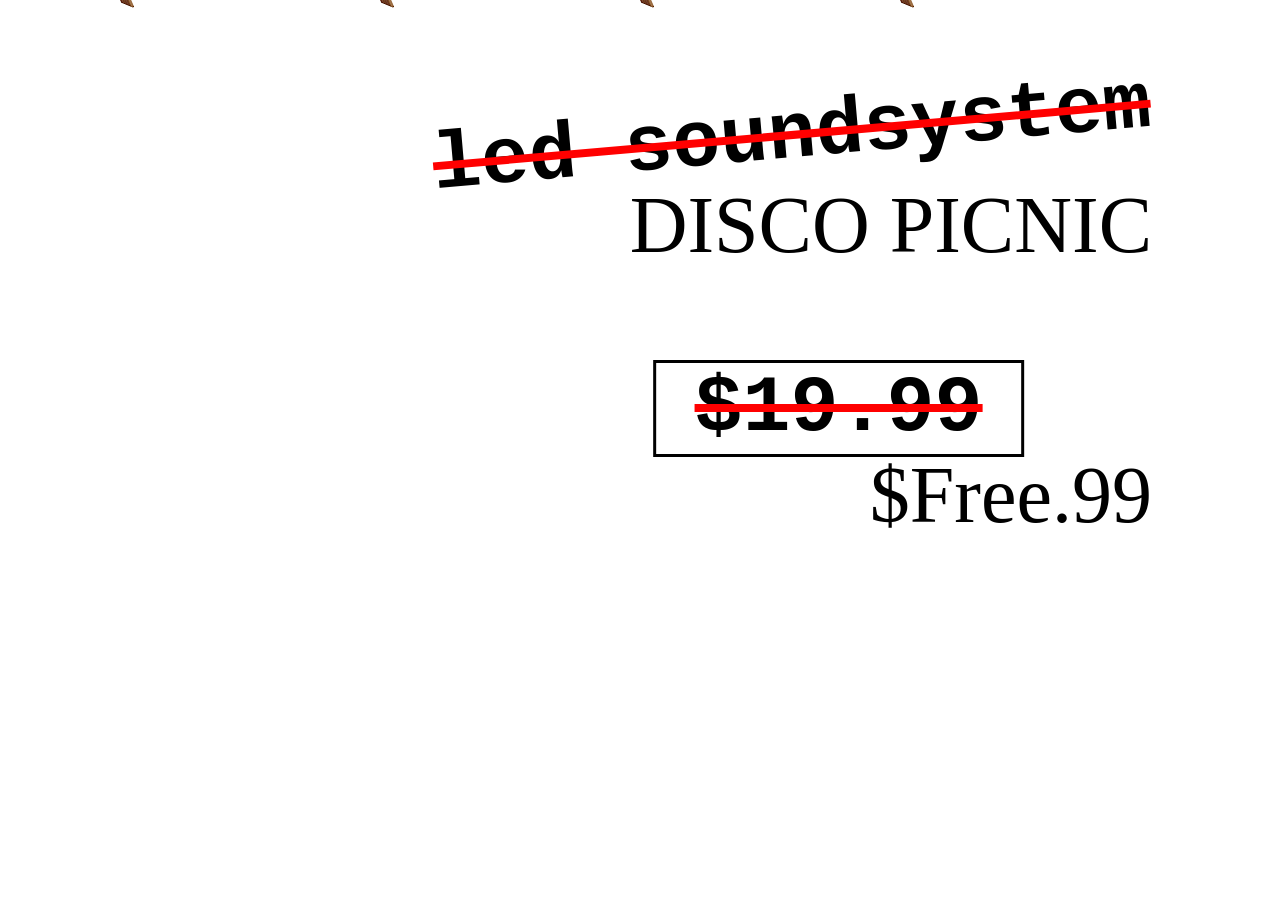
<file: site/index2.html>
<html lang="en"><head>
  <style>
    body {
      margin: 0;
      padding: 0;
    }
		#canvas {
			display: block;
			width: 100%;
			height: 100%;
		}

    .falling {
      width: 100vh
      height: 0
    }

    .falling span {
      display: inline-block;
      width: 250px;
      height: 250px;
      margin: -500px 40px 54px -34px;
      background:url('table.png');

      -webkit-animation: falling 20s infinite linear;
      -moz-animation: falling 20s infinite linear;
    }

    .falling span:nth-child(5n+5) {

      -webkit-animation-delay: 1s;
      -moz-animation-delay: 1s;
    }
    .falling span:nth-child(3n+2) {

      -webkit-animation-delay: 3s;
      -moz-animation-delay: 3s;
    }
    .falling span:nth-child(2n+5) {

      -webkit-animation-delay: 3.4s;
      -moz-animation-delay: 3.4s;
    }

    .falling span:nth-child(3n+10) {

      -webkit-animation-delay: 5.4s;
      -moz-animation-delay: 5.4s;
    }
    .falling span:nth-child(7n+2) {

      -webkit-animation-delay: 7s;
      -moz-animation-delay: 7s;
    }
    .falling span:nth-child(4n+5) {

      -webkit-animation-delay: 11s;
      -moz-animation-delay: 11s;
    }
    .falling span:nth-child(3n+7) {

      -webkit-animation-delay: 16s;
      -moz-animation-delay: 16s;
    }

    @-webkit-keyframes falling {
      0% {
        width: 250px;
        height: 250px;
        opacity: 1;

    	-webkit-transform: translate(0, 0px) rotateZ(0deg);
      }
      20% {
        width: 250px;
        height: 250px;
        opacity: 1;

    	-webkit-transform: translate(40px, 160px) rotateZ(270deg);
      }
      40% {
        width: 250px;
        height: 250px;
        opacity: 1;

    	-webkit-transform: translate(80px, 320px) rotateZ(180deg);
      }
      60% {
        width: 250px;
        height: 250px;
        opacity: 1;

    	-webkit-transform: translate(120px, 480px) rotateZ(90deg);
      }
      80% {
        width: 250px;
        height: 250px;
        opacity: 1;

    	-webkit-transform: translate(160px, 640px) rotateZ(135deg);
      }
      100% {
        width: 250px;
        height: 250px;
        opacity: 1;

    	-webkit-transform: translate(200px, 800px) rotateZ(315deg);
      }
    }
    @-moz-keyframes falling {
      0% {
        width: 250px;
        height: 250px;
        opacity: 1;

    	-webkit-transform: translate(0, 0px) rotateZ(0deg);
      }
      20% {
        width: 250px;
        height: 250px;
        opacity: 1;

    	-webkit-transform: translate(40px, 160px) rotateZ(270deg);
      }
      40% {
        width: 250px;
        height: 250px;
        opacity: 1;

    	-webkit-transform: translate(80px, 320px) rotateZ(180deg);
      }
      60% {
        width: 250px;
        height: 250px;
        opacity: 1;

    	-webkit-transform: translate(120px, 480px) rotateZ(90deg);
      }
      80% {
        width: 250px;
        height: 250px;
        opacity: 1;

    	-webkit-transform: translate(160px, 640px) rotateZ(135deg);
      }
      100% {
        width: 250px;
        height: 250px;
        opacity: 1;

    	-webkit-transform: translate(200px, 800px) rotateZ(315deg);
      }
    }

    div {}
    .lcd {
      white-space: nowrap;
    	display:flex;
      font-family: Courier;
      font-style: normal;
    	font-size:5em;
    	font-weight:700;
    	}

    .album_title {
      position: absolute;
    	margin:0;
      left: 90%;
      top: 10%;
      transform: translate(-100%, 0) rotate(-5deg);
    }

    .price_box {
      position: absolute;
      left: 80%;
      top: 40%;
      transform: translate(-100%, 0);
      background:#ffffff;
      border-color: #000000;
      border-style: solid;
      border-width: medium;
      padding-left: 3%;
      padding-right: 3%;
    }

    .disco_picnic {
      white-space: nowrap;
    	display:flex;
      font-family: cursive;
      font-style: normal;
      font-stretch: extra-condensed;
    	font-size:5em;
    	}


    .dp_album_title {
      position: absolute;
      margin:0;
      left: 90%;
      top: 20%;
      transform: translate(-100%, 0);
      }

    .dp_price_box {
      position: absolute;
      left: 90%;
      top: 50%;
      transform: translate(-100%, 0);
      }
  </style>

</head>
<body>
  <script type="module">
    import * as THREE from 'https://threejs.org/build/three.module.js';
    import { OrbitControls } from 'https://threejs.org/examples/jsm/controls/OrbitControls.js';
    var mesh, renderer, scene, camera;
    init();
    render();
    function init() {
      scene = new THREE.Scene();
			scene.background = new THREE.Color( 0xffffff );

      renderer = new THREE.WebGLRenderer();
			renderer.setPixelRatio( window.devicePixelRatio );
			renderer.setSize( window.innerWidth, window.innerHeight );
      document.body.appendChild( renderer.domElement );

      var lights = [];
      lights[ 0 ] = new THREE.PointLight( 0xffffff, 1, 0 );
      lights[ 1 ] = new THREE.PointLight( 0xffffff, 1, 0 );
      lights[ 2 ] = new THREE.PointLight( 0xffffff, 1, 0 );

      lights[ 0 ].position.set( 0, 200, 0 );
      lights[ 1 ].position.set( 100, 200, 100 );
      lights[ 2 ].position.set( - 100, - 200, - 100 );

      scene.add( lights[ 0 ] );
      scene.add( lights[ 1 ] );
      scene.add( lights[ 2 ] );

      camera = new THREE.PerspectiveCamera( 60, window.innerWidth / window.innerHeight, 1, 1000 );
      camera.position.set( 10, 15, 25 );
      camera.setViewOffset(window.innerWidth, window.innerHeight, window.innerWidth/3, -window.innerHeight/4, window.innerWidth, window.innerHeight)
      // camera.filmOffset = 0.3 * camera.getFilmWidth();

      camera.updateProjectionMatrix();

      scene.add( camera );
      var controls = new OrbitControls( camera, renderer.domElement );
      controls.addEventListener( 'change', render );

      const radius = 12;
      const widthSegments = 24;
      const heightSegments = 16;
      const geometry = new THREE.SphereBufferGeometry(radius, widthSegments, heightSegments);

      var picture_array = [
        "db.jpg",
        "dq.png",
        "gt.png",
        "km.jpg",
        "ok.jpg",
        "pk.png",
        "sb.png",
      ];

      var random_pic = picture_array[Math.floor(Math.random()*picture_array.length)];
      var texture = new THREE.TextureLoader().load( random_pic, render );
      texture.wrapS = THREE.RepeatWrapping;
      texture.wrapT = THREE.RepeatWrapping;
      texture.repeat.set( 24, 16 );
      var material = new THREE.MeshPhongMaterial( { map: texture, emissive: 0x000000, flatShading: false } );
      var sphere = new THREE.Mesh( geometry, material );
      scene.add( sphere );
      window.addEventListener( 'resize', onWindowResize, false );
    }
    function render() {
      renderer.render( scene, camera );
    }
    function onWindowResize() {
      camera.aspect = window.innerWidth / window.innerHeight;
      camera.updateProjectionMatrix();
      renderer.setSize( window.innerWidth, window.innerHeight );
      render();
    }
  </script>
  <div class="falling">
    <span></span>
    <span></span>
    <span></span>
    <span></span>
    <span></span>
    <span></span>
    <span></span>
    <span></span>
    <span></span>
    <span></span>
    <span></span>
    <span></span>
    <span></span>
    <span></span>
    <span></span>
    <span></span>
    <span></span>
    <span></span>
    <span></span>
    <span></span>
    <span></span>
    <span></span>
    <span></span>
    <span></span>
    <span></span>
    <span></span>
    <span></span>
    <span></span>
    <span></span>
  </div>
  <div class="lcd">
    <div class="album_title">
      <span style='color:red;text-decoration:line-through'>
        <span style='color:black'>
          led soundsystem
        </span>
      </span>
    </div>
    <div class="price_box">
      <span style='color:red;text-decoration:line-through'>
        <span style='color:black'>
          $19.99
        </span>
      </span>
    </div>
  </div>
  <div class="disco_picnic">
    <div class="dp_album_title">
      DISCO PICNIC
    </div>
    <div class="dp_price_box">
      $Free.99
    </div>
  </div>
</body>
</file>
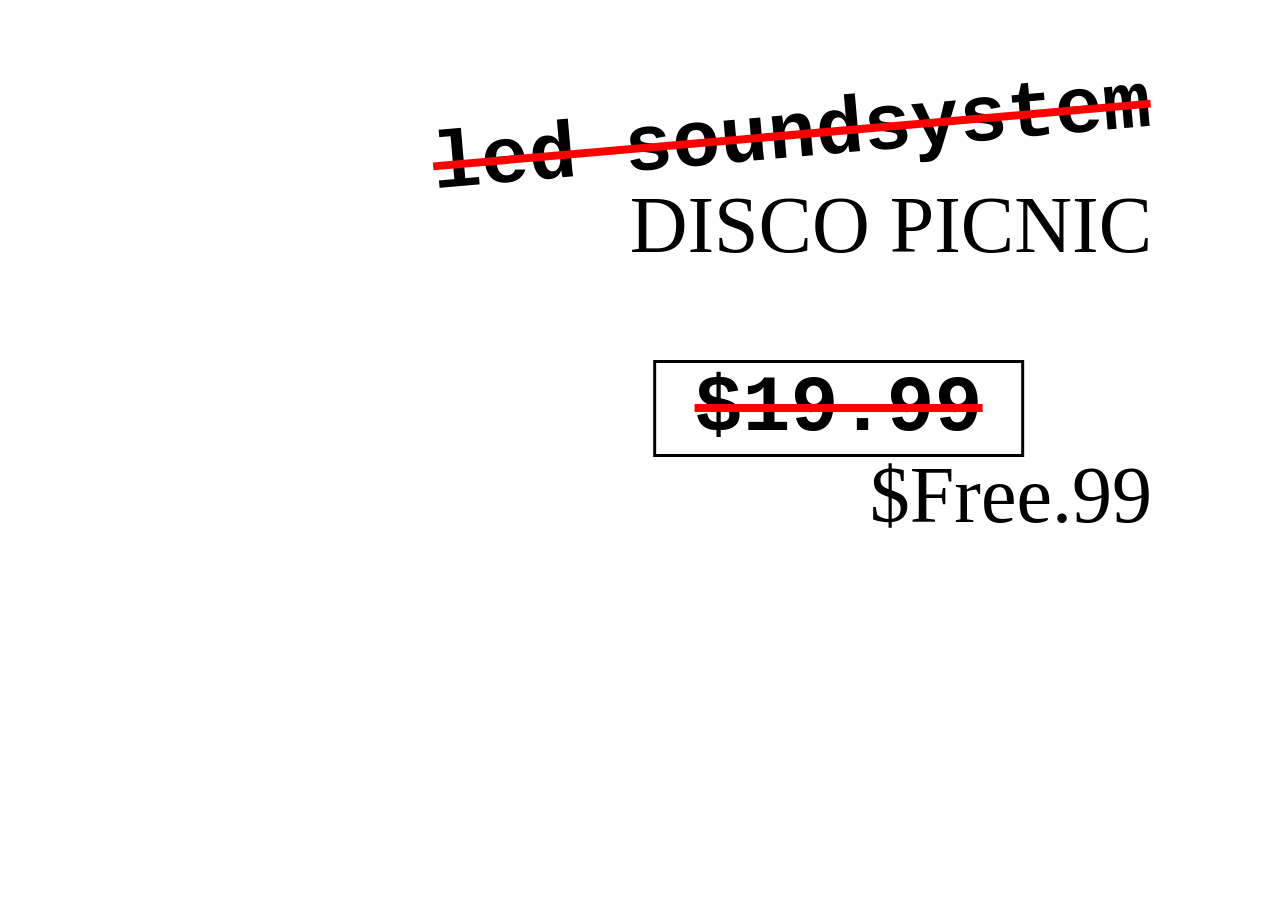
<file: site/index3.html>
<html lang="en"><head>
  <style>
    body {
      margin: 0;
      padding: 0;
    }
		#canvas {
			display: block;
			width: 100%;
			height: 100%;
		}

    .phone {
      font-size: 150%;
      vertical-align: middle;
    }

    /* This CSS rule is applied to all div elements in the leafContainer div.
       It styles and animates each leafDiv.
    */
    #leafContainer > div
    {
        position: absolute;
        width: 100px;
        height: 100px;

        /* We use the following properties to apply the fade and drop animations to each leaf.
           Each of these properties takes two values. These values respectively match a setting
           for fade and drop.
        */
        -webkit-animation-iteration-count: infinite, infinite;
        -webkit-animation-direction: normal, normal;
        -webkit-animation-timing-function: linear, ease-in;
    }

    /* This CSS rule is applied to all img elements directly inside div elements which are
       directly inside the leafContainer div. In other words, it matches the 'img' elements
       inside the leafDivs which are created in the createALeaf() function.
    */
    #leafContainer > div > img {
         position: absolute;
         width: 100px;
         height: 100px;

        /* We use the following properties to adjust the clockwiseSpin or counterclockwiseSpinAndFlip
           animations on each leaf.
           The createALeaf function in the Leaves.js file determines whether a leaf has the
           clockwiseSpin or counterclockwiseSpinAndFlip animation.
        */
         -webkit-animation-iteration-count: infinite;
         -webkit-animation-direction: alternate;
         -webkit-animation-timing-function: ease-in-out;
         -webkit-transform-origin: 50% -100%;
    }


    /* Hides a leaf towards the very end of the animation */
    @-webkit-keyframes fade
    {
        /* Show a leaf while into or below 95 percent of the animation and hide it, otherwise */
        0%   { opacity: 1; }
        95%  { opacity: 1; }
        100% { opacity: 0; }
    }


    /* Makes a leaf fall from -300 to 600 pixels in the y-axis */
    @-webkit-keyframes drop
    {
        /* Move a leaf to -300 pixels in the y-axis at the start of the animation */
        0%   { -webkit-transform: translate(0px, -50px); }
        /* Move a leaf to 600 pixels in the y-axis at the end of the animation */
        100% { -webkit-transform: translate(0px, 1000px); }
    }

    /* Rotates a leaf from -50 to 50 degrees in 2D space */
    @-webkit-keyframes clockwiseSpin
    {
        /* Rotate a leaf by -50 degrees in 2D space at the start of the animation */
        0%   { -webkit-transform: rotate(-50deg); }
        /*  Rotate a leaf by 50 degrees in 2D space at the end of the animation */
        100% { -webkit-transform: rotate(50deg); }
    }


    /* Flips a leaf and rotates it from 50 to -50 degrees in 2D space */
    @-webkit-keyframes counterclockwiseSpinAndFlip
    {
        /* Flip a leaf and rotate it by 50 degrees in 2D space at the start of the animation */
        0%   { -webkit-transform: scale(-1, 1) rotate(50deg); }
        /* Flip a leaf and rotate it by -50 degrees in 2D space at the end of the animation */
        100% { -webkit-transform: scale(-1, 1) rotate(-50deg); }
    }


    div {}
    .lcd {
      white-space: nowrap;
    	display:flex;
      font-family: Courier;
      font-style: normal;
    	font-size:5em;
    	font-weight:700;
    	}

    .album_title {
      position: absolute;
    	margin:0;
      left: 90%;
      top: 10%;
      transform: translate(-100%, 0) rotate(-5deg);
    }

    .price_box {
      position: absolute;
      left: 80%;
      top: 40%;
      transform: translate(-100%, 0);
      background:#ffffff;
      border-color: #000000;
      border-style: solid;
      border-width: medium;
      padding-left: 3%;
      padding-right: 3%;
    }

    .disco_picnic {
      white-space: nowrap;
    	display:flex;
      font-family: cursive;
      font-style: normal;
      font-stretch: extra-condensed;
    	font-size:5em;
    	}


    .dp_album_title {
      position: absolute;
      margin:0;
      left: 90%;
      top: 20%;
      transform: translate(-100%, 0);
      }

    .dp_price_box {
      position: absolute;
      left: 90%;
      top: 50%;
      transform: translate(-100%, 0);
      }
  </style>

</head>
<body>
  <script type="module">
    import * as THREE from 'https://threejs.org/build/three.module.js';
    import { OrbitControls } from 'https://threejs.org/examples/jsm/controls/OrbitControls.js';
    var mesh, renderer, scene, camera;
    init();
    render();
    function init() {
      scene = new THREE.Scene();
			scene.background = new THREE.Color( 0xffffff );

      renderer = new THREE.WebGLRenderer();
			renderer.setPixelRatio( window.devicePixelRatio );
			renderer.setSize( window.innerWidth, window.innerHeight );
      document.body.appendChild( renderer.domElement );

      var lights = [];
      lights[ 0 ] = new THREE.PointLight( 0xffffff, 1, 0 );
      lights[ 1 ] = new THREE.PointLight( 0xffffff, 1, 0 );
      lights[ 2 ] = new THREE.PointLight( 0xffffff, 1, 0 );

      lights[ 0 ].position.set( 0, 200, 0 );
      lights[ 1 ].position.set( 100, 200, 100 );
      lights[ 2 ].position.set( - 100, - 200, - 100 );

      scene.add( lights[ 0 ] );
      scene.add( lights[ 1 ] );
      scene.add( lights[ 2 ] );

      camera = new THREE.PerspectiveCamera( 60, window.innerWidth / window.innerHeight, 1, 1000 );
      camera.position.set( 10, 15, 25 );
      camera.setViewOffset(window.innerWidth, window.innerHeight, window.innerWidth/3, -window.innerHeight/4, window.innerWidth, window.innerHeight)
      // camera.filmOffset = 0.3 * camera.getFilmWidth();

      camera.updateProjectionMatrix();

      scene.add( camera );
      var controls = new OrbitControls( camera, renderer.domElement );
      controls.addEventListener( 'change', render );

      const radius = 12;
      const widthSegments = 24;
      const heightSegments = 16;
      const geometry = new THREE.SphereBufferGeometry(radius, widthSegments, heightSegments);

      var picture_array = [
        "AM.png",
        "CN.png",
        "DS.png",
        "KM.png",
        "KS.png",
        "KT.png",
        "db.jpg",
        "dq.png",
        "gt.png",
        "km.jpg",
        "ok.jpg",
        "pk.png",
        "sb.png",
        "rn.jpg"
      ];

      var random_pic = picture_array[Math.floor(Math.random()*picture_array.length)];
      var texture = new THREE.TextureLoader().load( random_pic, render );
      texture.wrapS = THREE.RepeatWrapping;
      texture.wrapT = THREE.RepeatWrapping;
      texture.repeat.set( 24, 16 );
      var material = new THREE.MeshPhongMaterial( { map: texture, emissive: 0x000000, flatShading: false } );
      var sphere = new THREE.Mesh( geometry, material );
      scene.add( sphere );
      window.addEventListener( 'resize', onWindowResize, false );
    }
    function render() {
      renderer.render( scene, camera );
    }
    function onWindowResize() {
      camera.aspect = window.innerWidth / window.innerHeight;
      camera.updateProjectionMatrix();
      renderer.setSize( window.innerWidth, window.innerHeight );
      render();
    }
  </script>
  <script>
    /* Define the number of leaves to be used in the animation */
    const NUMBER_OF_LEAVES = 30;

    /*
        Called when the "Falling Leaves" page is completely loaded.
    */
    function initLeaves()
    {
        /* Get a reference to the element that will contain the leaves */
        var container = document.getElementById('leafContainer');
        /* Fill the empty container with new leaves */
        for (var i = 0; i < NUMBER_OF_LEAVES; i++)
        {
            container.appendChild(createALeaf());
        }
    }


    /*
        Receives the lowest and highest values of a range and
        returns a random integer that falls within that range.
    */
    function randomInteger(low, high)
    {
        return low + Math.floor(Math.random() * (high - low));
    }


    /*
       Receives the lowest and highest values of a range and
       returns a random float that falls within that range.
    */
    function randomFloat(low, high)
    {
        return low + Math.random() * (high - low);
    }


    /*
        Receives a number and returns its CSS pixel value.
    */
    function pixelValue(value)
    {
        return value + 'px';
    }


    /*
        Returns a duration value for the falling animation.
    */

    function durationValue(value)
    {
        return value + 's';
    }


    /*
        Uses an img element to create each leaf. "Leaves.css" implements two spin
        animations for the leaves: clockwiseSpin and counterclockwiseSpinAndFlip. This
        function determines which of these spin animations should be applied to each leaf.

    */
    function createALeaf()
    {
        /* Start by creating a wrapper div, and an empty img element */
        var leafDiv = document.createElement('div');
        var image = document.createElement('img');

        /* Randomly choose a leaf image and assign it to the newly created element */
        image.src = 'table.png';

        leafDiv.style.top = "-100px";

        /* Position the leaf at a random location along the screen */
        leafDiv.style.left = pixelValue(randomInteger(0, 500));

        /* Randomly choose a spin animation */
        var spinAnimationName = (Math.random() < 0.5) ? 'clockwiseSpin' : 'counterclockwiseSpinAndFlip';

        /* Set the -webkit-animation-name property with these values */
        leafDiv.style.webkitAnimationName = 'fade, drop';
        image.style.webkitAnimationName = spinAnimationName;

        /* Figure out a random duration for the fade and drop animations */
        var fadeAndDropDuration = durationValue(randomFloat(5, 11));

        /* Figure out another random duration for the spin animation */
        var spinDuration = durationValue(randomFloat(4, 8));
        /* Set the -webkit-animation-duration property with these values */
        leafDiv.style.webkitAnimationDuration = fadeAndDropDuration + ', ' + fadeAndDropDuration;

        var leafDelay = durationValue(randomFloat(0, 5));
        leafDiv.style.webkitAnimationDelay = leafDelay + ', ' + leafDelay;

        image.style.webkitAnimationDuration = spinDuration;

        // add the <img> to the <div>
        leafDiv.appendChild(image);

        /* Return this img element so it can be added to the document */
        return leafDiv;
    }


    /* Calls the init function when the "Falling Leaves" page is full loaded */
    window.addEventListener('load', initLeaves, false);
  </script>
  <div id="container">
    <div id="leafContainer"></div>
  </div>
  <div class="lcd">
    <div class="album_title">
      <span style='color:red;text-decoration:line-through'>
        <span style='color:black'>
          led soundsystem
        </span>
      </span>
    </div>
    <div class="price_box">
      <span style='color:red;text-decoration:line-through'>
        <span style='color:black'>
          $19.99
        </span>
      </span>
    </div>
  </div>
  <div class="disco_picnic">
    <div class="dp_album_title">
      DISCO PICNIC
    </div>
    <div class="dp_price_box">
      $Free.99
    </div>
  </div>
</body>
</file>
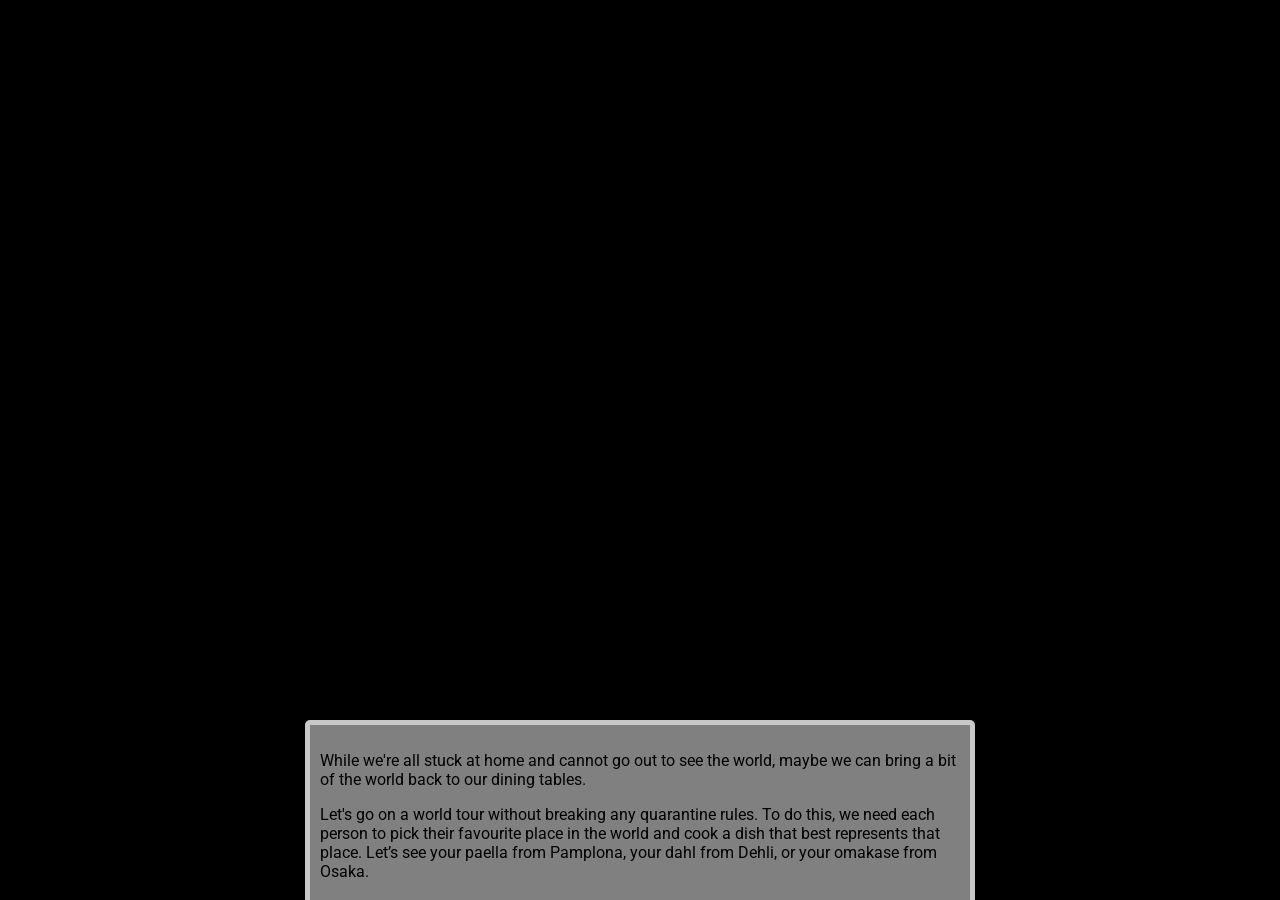
<file: site/stus_birthday.html>
<!DOCTYPE HTML>
<html>
  <head>
    <link href='https://fonts.googleapis.com/css?family=Roboto' rel='stylesheet'>
    <script src="http://www.webglearth.com/v2/api.js"></script>
    <script>
      function initialize() {
        // Portrait
        if (window.innerHeight > window.innerWidth) {
          var zoom = 4;
        } else {
          var zoom = 2.5;
        }
        var options = {atmosphere: true, center: [10, 0], zoom: zoom};
        var earth = new WE.map('earth_div', options);
        WE.tileLayer('http://tileserver.maptiler.com/nasa/{z}/{x}/{y}.jpg', {
          minZoom: 0,
          maxZoom: 5,
          attribution: 'NASA'
        }).addTo(earth);

	// Add a marker
        var marker = WE.marker([31.2304, 121.4737]).addTo(earth);
        marker.bindPopup("<b>Stuart</b></br>Shanghai", {maxWidth: 50, closeButton: false}).openPopup();

        // Start a simple rotation animation
        var before = null;
        requestAnimationFrame(function animate(now) {
            var c = earth.getPosition();
            var elapsed = before? now - before: 0;
            before = now;
            earth.setCenter([c[0], c[1] + 0.1*(elapsed/15)]);
            requestAnimationFrame(animate);
        });
      }
    </script>
    <style>
      html, body{
        padding: 0;
        margin: 0;
        font-family: 'Roboto';
        background-color: #000;
      }
      #earth_div{
        top: 0;
        right: 0;
        bottom: 0;
        left: 0;
        background-color: #000;
        position: fixed !important;
        z-index: 1; /* Specify a stack order in case you're using a different order for other elements */
        cursor: pointer; /* Add a pointer on hover */
        overflow: hidden;
        margin-left: 10px;
        margin-right: 10px;
      }
      #scrollarea{
        position: fixed; /* Sit on top of the page content */
        width: 100%; /* Full width (cover the whole page) */
        height: 100%; /* Full height (cover the whole page) */
        overflow: auto; /* Scrollable */
        z-index: 2; /* Specify a stack order in case you're using a different order for other elements */
        align-items: center;
      }
      #overlay {
        position: relative;
        width: 50%; /* Full width (cover the whole page) */
        padding: 10px;
        top: 80%;
        left: 50%;
        transform: translate(-50%, 0%);
        border: 5px solid rgba(200,200,200,1);
        border-radius: 5px;
        background-color: rgba(255,255,255,0.5); /* Black background with opacity */
        z-index: 3; /* Specify a stack order in case you're using a different order for other elements */
        visibility: visible;
      }
      </style>
      <title>Stu's 33rd Birthday Dinner</title>
    </head>
    <body onload="initialize()">
      <div id="scrollarea">
        <div id="overlay">
          <p>
            While we're all stuck at home and cannot go out to see the world,
            maybe we can bring a bit of the world back to our dining tables.
          </p><p>
            Let's go on a world tour without breaking any quarantine rules. To
            do this, we need each person to pick their favourite place in the
            world and cook a dish that best represents that place. Let’s see
            your paella from Pamplona, your dahl from Dehli, or your omakase
            from Osaka.
          </p><p>
            <h2>The contest:</h2>
            There are two categories for judging, and a winner will be awarded
            for each category. The categories are as follows:
            <h3>Gastronomy: </h3>
            Each person is to bring a dish that represents their chosen
            favourite place. Dishes will be judged on effort and technical
            skills, presentation, overt use of adjectives to describe the
            dishes elements, and taste based on your reaction to tasting it.
            <h3>Ambience: </h3>
            The environment is as important to the experience as the food
            itself. A costume and props that represents your chosen location
            will put you in the forefront of winning this category. As we will
            be on Zoom, choosing an appropriate background image to complement
            your theme will be paramount.
          </p><p>
            the winners of each of the events will be able to
          </p><p>
            <h2>RSVP:</h2>
            Send a text message to ‪(512) 910-4946‬ with your name and favourite
            place to receive the Zoom invite and to reserve your place on the
            globe. Alternatively, reach out directly to me.
          </p><p>
            <h2>About the judges:</h2>
            <b>Stuart Buckingham</b> -
            Stuart has been eating food for 33 years. Having pioneered food
            crazes such as breakfast pizza (bacon, egg, cheese and cereal on a
            pizza), and prison ramen (instant noodles mixed with instant miso
            soup), he is considered a visionary in the culinary scene in Texas
            and abroad.
          </p>
        </div>
    <div id="earth_div"></div>
  </div>
  </body>
</html>
</file>
